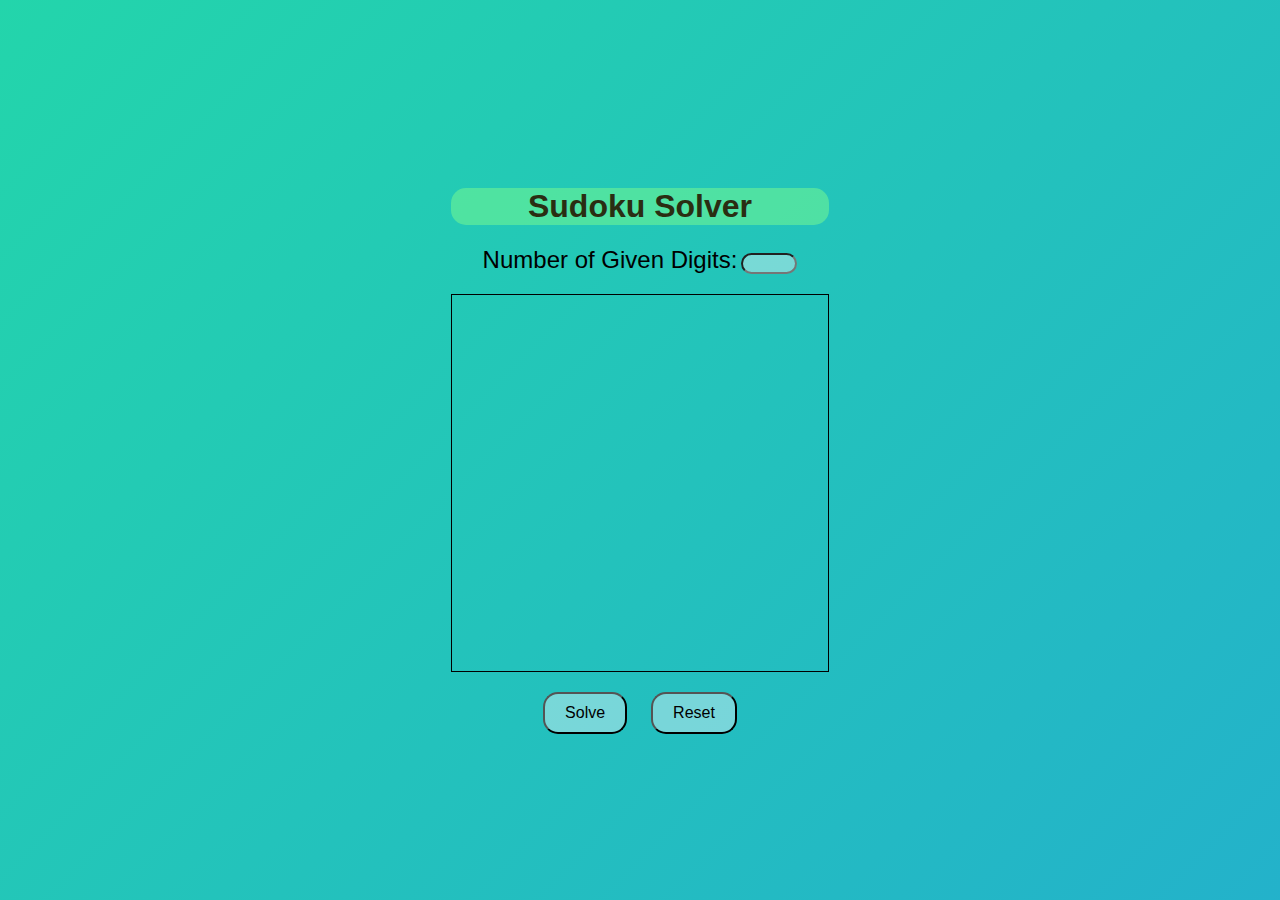
<file: index.html>
<!DOCTYPE html>
<html lang="en">
<head>
    <meta charset="UTF-8">
    <meta name="viewport" content="width=device-width, initial-scale=1.0">
    <meta name="description" content="Solve sudoku easily without using stress" >
    <link rel="stylesheet" href="styles.css">
    <title>Sudoku Solver</title>
    <link rel="icon" href="sudoku.png">
</head>
<body>
    <div class="container">
        <h1>Sudoku Solver</h1>
        <div class="input-container">
            <label for="numbers">Number of Given Digits:</label>
            <input type="number" id="numbers" min="17" max="81" style="border-radius: 15px;
            background-color: rgba(240, 248, 255, 0.416);">
        </div>
        <div class="sudoku-container"></div>
        <button class="solve-btn">Solve</button>
        <button class="reset-btn">Reset</button>
    </div>
    <div class="loader"></div>
    <script src="script.js"></script>
</body>
</html>
</file>
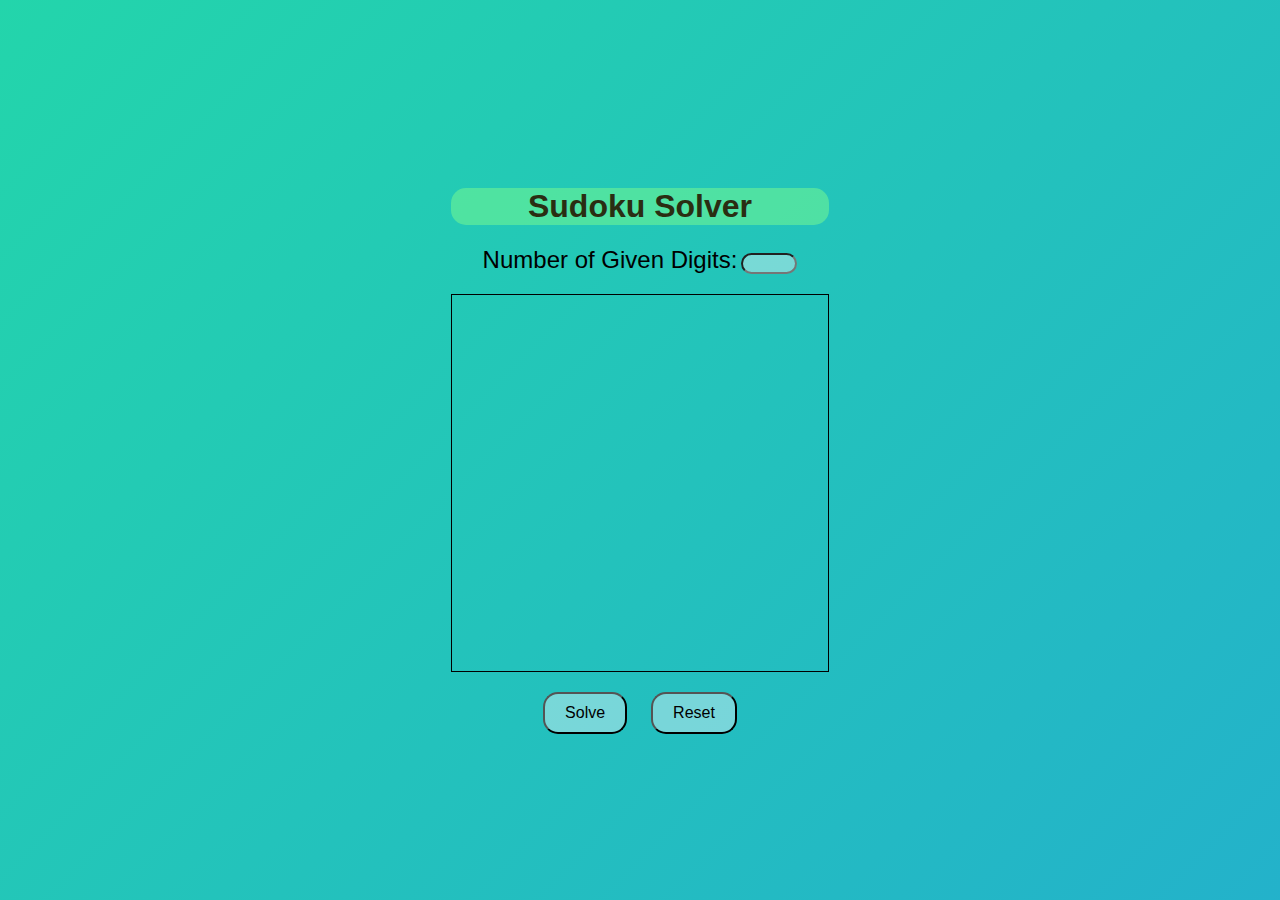
<file: suduko.html>
<!DOCTYPE html>
<html lang="en">
<head>
    <meta charset="UTF-8">
    <meta name="viewport" content="width=device-width, initial-scale=1.0">
    <link rel="stylesheet" href="styles.css">
    <title>Sudoku Solver</title>
    <link rel="icon" href="sudoku.png">
</head>
<body>
    <div class="container">
        <h1>Sudoku Solver</h1>
        <div class="input-container">
            <label for="numbers">Number of Given Digits:</label>
            <input type="number" id="numbers" min="17" max="81" style="border-radius: 15px;
            background-color: rgba(240, 248, 255, 0.416);">
        </div>
        <div class="sudoku-container"></div>
        <button class="solve-btn">Solve</button>
        <button class="reset-btn">Reset</button>
    </div>
    <div class="loader"></div>
    <script src="script.js"></script>
</body>
</html>
</file>
<file: styles.css>
body {
    margin: 0;
    display: flex;
    justify-content: center;
    align-items: center;    
    flex-direction: column;
	background: linear-gradient(-45deg, #ee7752, #e73c7e, #23a6d5, #23d5ab);
	background-size: 400% 400%;
	animation: gradient 15s ease infinite;
	height: 100vh;
}

@keyframes gradient {
	0% {
		background-position: 0% 50%;
	}
	50% {
		background-position: 100% 50%;
	}
	100% {
		background-position: 0% 50%;
	}
}

h1{
    background-color: rgba(127, 255, 140, 0.479);
    color: rgb(42, 46, 18);
    font-family: 'Gill Sans', 'Gill Sans MT', Calibri, 'Trebuchet MS', sans-serif;
    border-radius: 15px;
}
label{
    font-size: 1.5em;
    font-family: 'Gill Sans', 'Gill Sans MT', Calibri, 'Trebuchet MS', sans-serif;
}
.container {
    text-align: center;
}
input[type="numbers"] {
    border-radius: 15px;
    background-color: rgba(240, 248, 255, 0.416);
}
.input-container {
    margin-bottom: 20px;
    
}

.sudoku-container {
    display: grid;
    grid-template-columns: repeat(9, 40px);
    grid-template-rows: repeat(9, 40px);
    gap: 2px;
    margin-bottom: 20px;
    border-left: 1px solid;
    border-right: 1px solid;
    border-top: 1px solid;
    border-bottom: 1px solid;
    
}

.sudoku-container input {
    width: 40px;
    height: 40px;
    text-align: center;
    font-size: 1.2em;
    border: 1px solid #000;
    background-color: rgba(240, 248, 255, 0.441);
}

/* Borders for rows and columns */
.sudoku-container input[data-row="3"],
.sudoku-container input[data-row="6"],
.sudoku-container input[data-col="3"],
.sudoku-container input[data-col="6"] {
    border-bottom: 2px solid #000;
}

.sudoku-container input[data-row="9"] {
    border-bottom: 2px solid #000;
    border-top: 2px solid #000;
}

.sudoku-container input[data-col="9"] {
    border-right: 2px solid #000;
    border-left: 2px solid #000;
}


button {
    margin: 0 10px;
    padding: 10px 20px;
    font-size: 1em;
    cursor: pointer;
    border-radius: 15px;
    background-color: rgba(240, 248, 255, 0.416);
}
link[rel="icon"] {
    width: 84px; /* Set your desired width */
    height: 84px; /* Set your desired height */
}

.loader {
    border: 4px solid #f3f3f3;
    border-top: 4px solid #3498db;
    border-radius: 50%;
    width: 30px;
    height: 30px;
    animation: spin 2s linear infinite;
    display: none;
    margin-top: 20px;
}

@keyframes spin {
    0% { transform: rotate(0deg); }
    100% { transform: rotate(360deg); }
}
</file>
